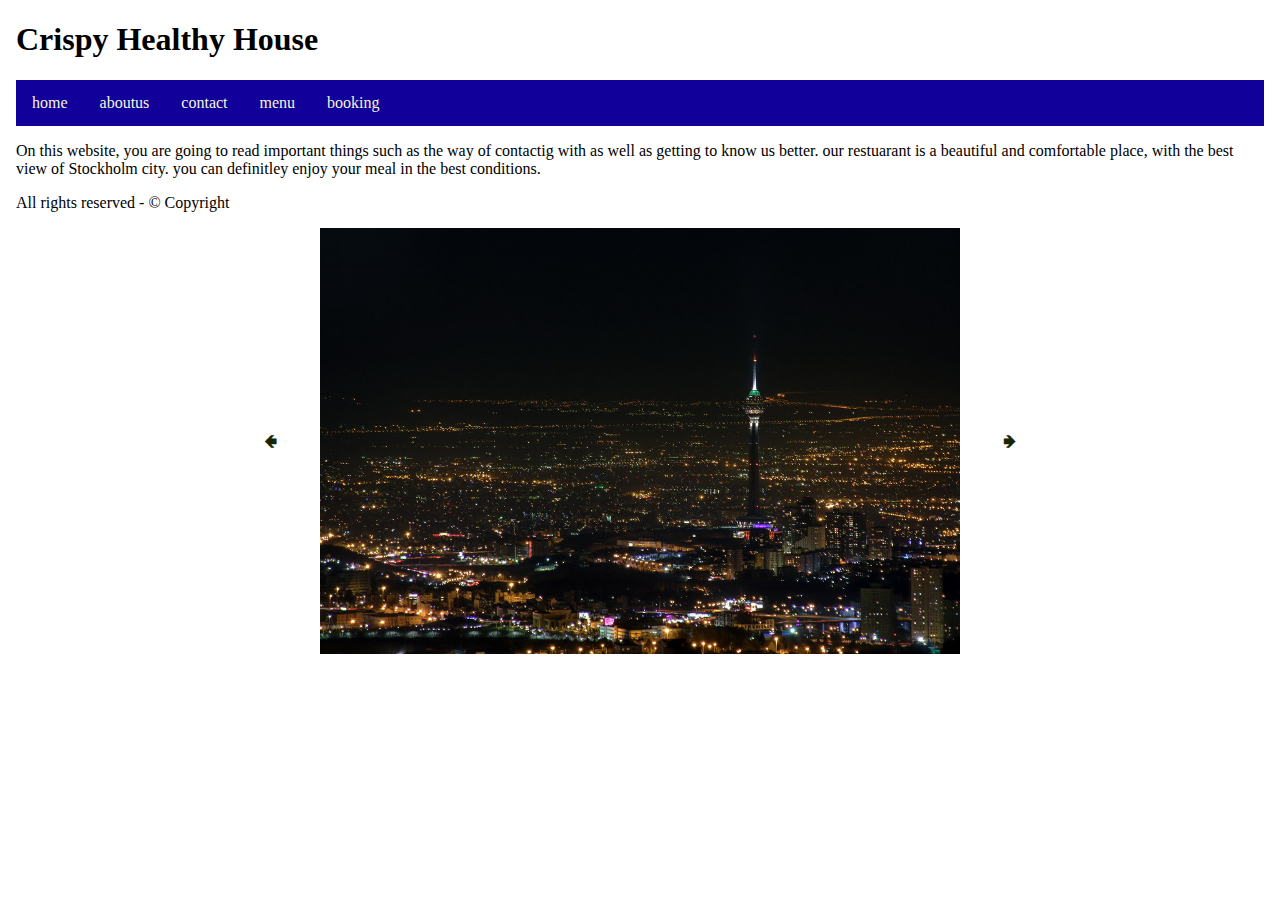
<file: index.html>
<!DOCTYPE html>
<html>
<head>
    <title>Exempel 1 navigation bar</title>
    <meta charset = "utf-8" />
    <link href = "navigation.css" rel="stylesheet" type="text/css" />

<meta name="viewport" content="width=device-width, initial-scale=1.0">

    </head>
<body>
<div style="padding:0 16px;">
<!--wrapper börjar-->
    <div role="contentinfo">
    <header class="header">
        <h1>Crispy Healthy House</h1>
    </header>
</div>
    <header class="mainmenu">

    
        <ul class="topnav">
            <li><a href="index.html">home</a></li>
            <li><a href="aboutus.html">aboutus</a></li>
            <li><a href="contact.html">contact</a></li>
            <li><a href="menu.html">menu</a></li>
            <li><a href="booking.html">booking</a></li>
        </ul>
    </header>
    <div class="wrapper_2col">
    <div class="leftcol">
      <p>
     On this website, you are going to read important things such as the way of contactig with as well as getting to know us better. 
        our restuarant is a beautiful and comfortable place, with the best view of Stockholm city. you can definitley enjoy your meal in the best conditions. 
      </p>
      <div class="push"></div>
    </div><!--rightcol slutar-->
    </div><!--wrapper2col slutar-->
    <footer>
      <p>All rights reserved - &#169; Copyright</p>
    </footer>
    </div><!--wrapper slutar-->

    <div class="div-content">
        <link href="slider.css" rel="stylesheet" type="text/css" />

        <img class="mySlides" src="tehran-nights-1.jpg" style="width:100%">
        
        <img class="mySlides" src="tehran-nights-2.jpg" style="width:100%">
        
        <img class="mySlides" src="tehran-nights-3.jpg" style="width:100%">
        
        <img class="mySlides" src="Tehran-Night-Walk-header-2.jpg" style="width:100%">

        <img class="mySlides" src="tehran-nights-4.jpg" style="width:100%">
        
        <button class="slider-button display-left" onclick="changeImage(-1)">&#129152;</button>
        
        <button class="slider-button display-right" onclick="changeImage(1)">&#129154;</button>
    
  </div>
  <script src="image-slider.js"></script>
</body>
</html>
</file>
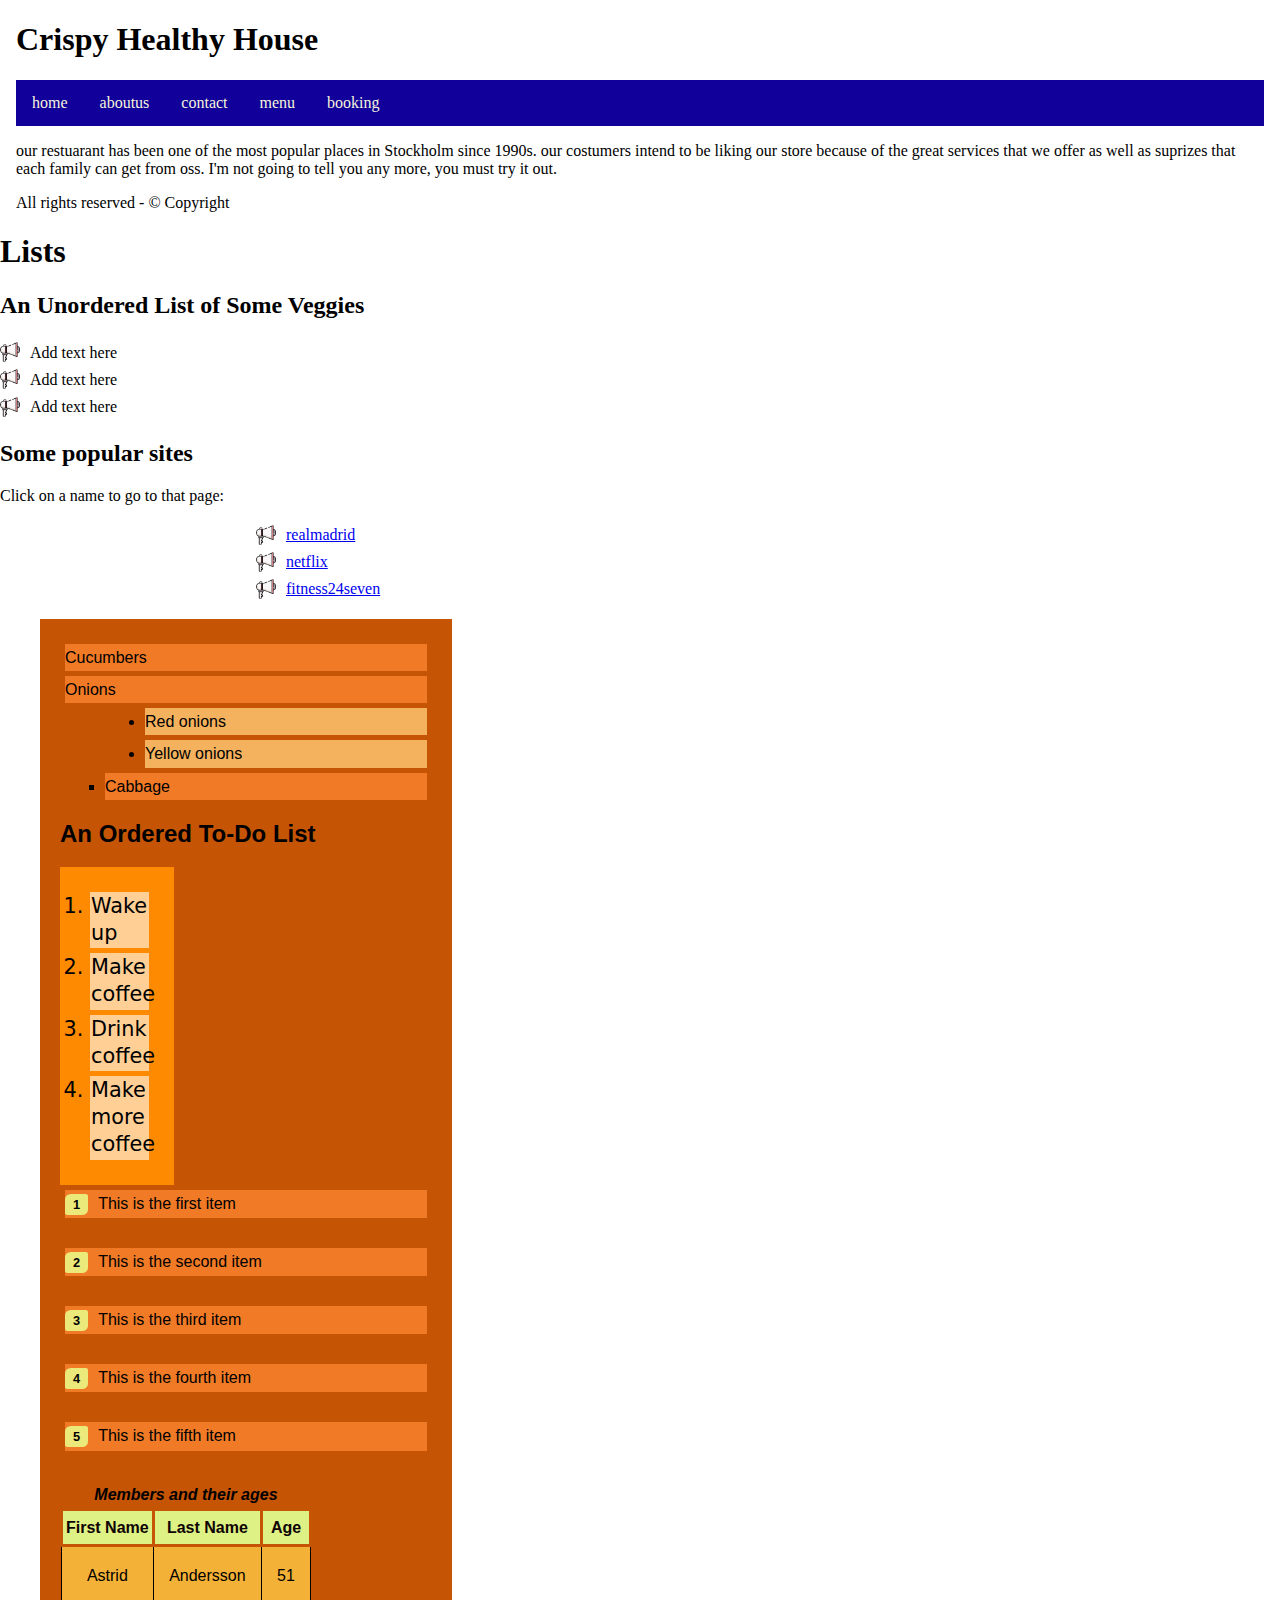
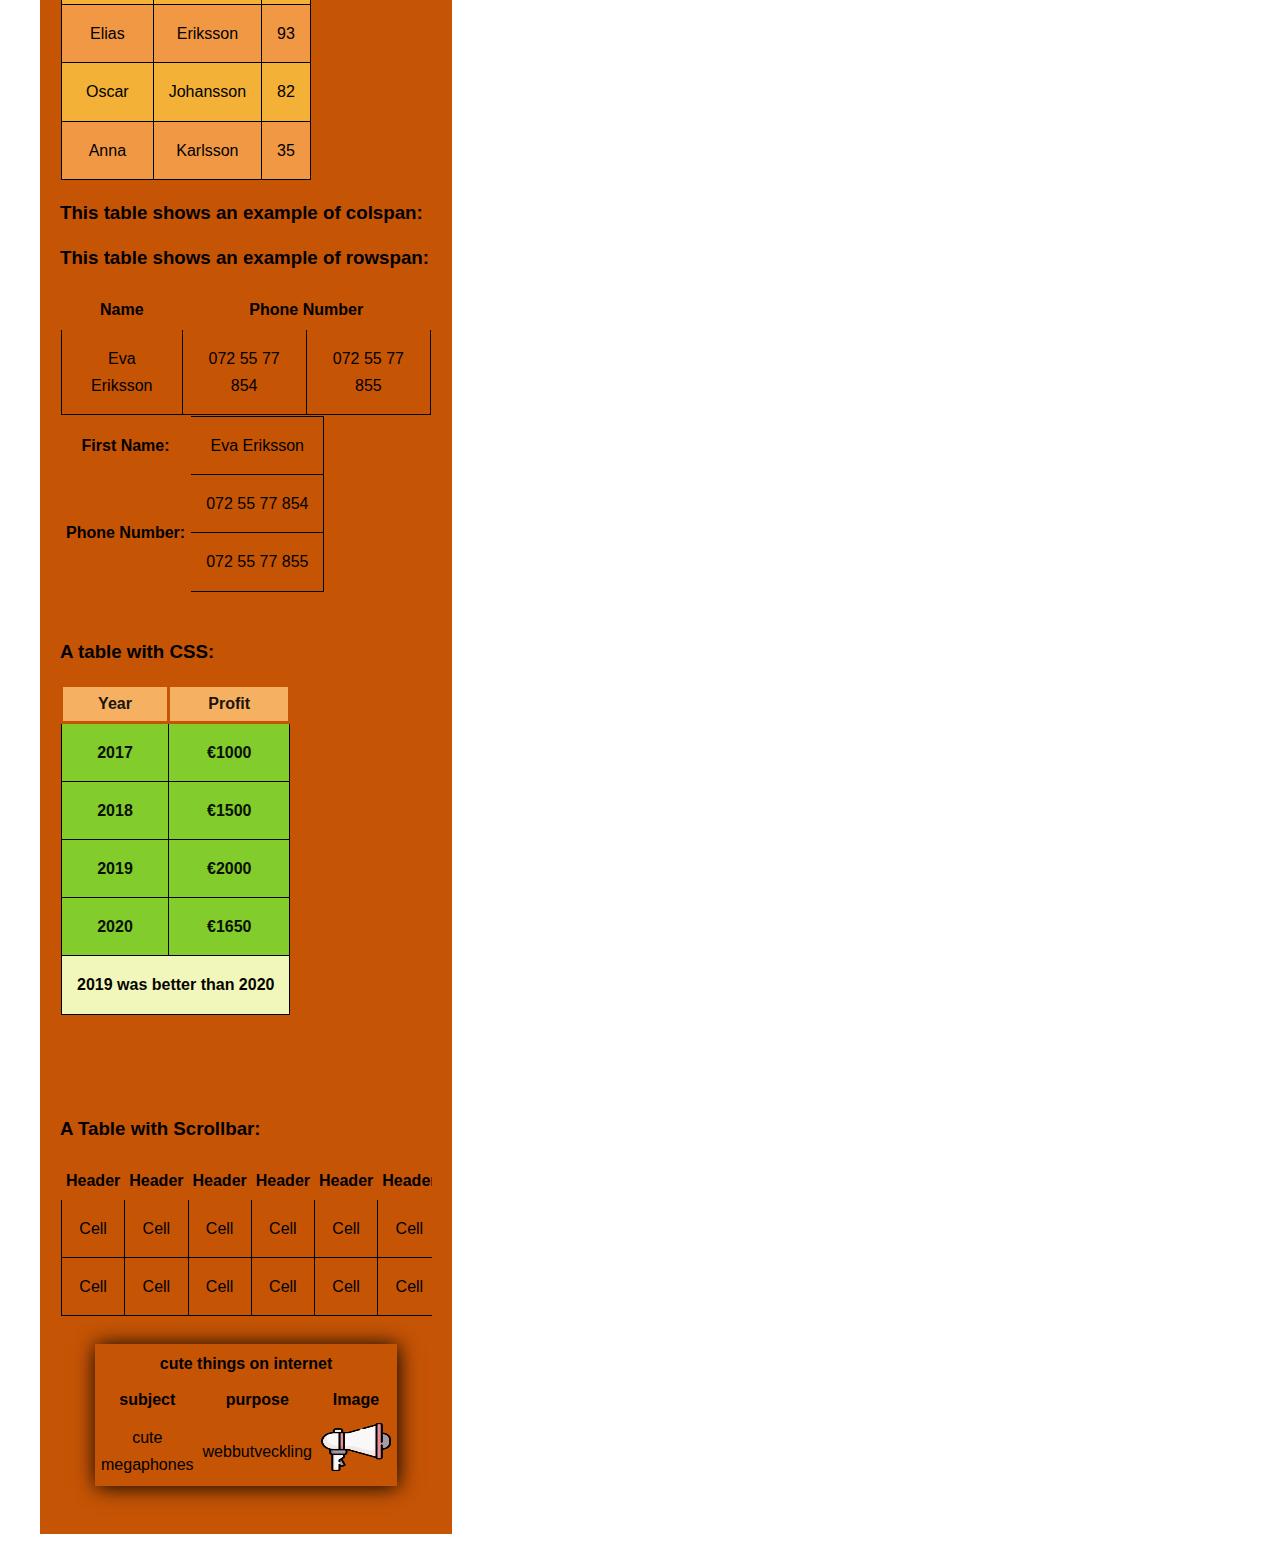
<file: aboutus.html>
<!DOCTYPE html>
<html lang="en">
<head>
    <link href="lists-tables.css" rel="stylesheet" type="text/css" />
    <title>Exempel 1 navigation bar</title>
    <meta charset = "utf-8" />
    <link href = "navigation.css" rel="stylesheet" type="text/css" />

<meta name="viewport" content="width=device-width, initial-scale=1.0">

    </head>
<body>
<div style="padding:0 16px;">
<!--wrapper börjar-->
    <div role="contentinfo">
    <header class="header">
        <h1>Crispy Healthy House</h1>
    </header>
</div>
    <header class="mainmenu">

    
        <ul class="topnav">
            <li><a href="index.html">home</a></li>
            <li><a href="aboutus.html">aboutus</a></li>
            <li><a href="contact.html">contact</a></li>
            <li><a href="menu.html">menu</a></li>
            <li><a href="booking.html">booking</a></li>
        </ul>
    </header>
    <div class="wrapper_2col">
    <div class="leftcol">
      <p>
     our restuarant has been one of the most popular places in Stockholm since 1990s. our costumers intend to be liking our store because of the great services that we offer as
          well as suprizes that each family can get from oss. I'm not going to tell you any more, you must try it out.
      </p>
      <div class="push"></div>
    </div><!--rightcol slutar-->
    </div><!--wrapper2col slutar-->
    <footer>
      <p>All rights reserved - &#169; Copyright</p>
    </footer>
    </div><!--wrapper slutar-->
 



    <h1>Lists</h1>

<!--Unordered list start-->
<h2> An Unordered List of Some Veggies </h2>

<ul class="list-image">
    <li> Add text here </li>
    <li> Add text here </li>
    <li> Add text here </li>
</ul>

<h2>Some popular sites</h2>
    <p>Click on a name to go to that page:</p>
    <ul class="popular-sites">
        <li><a href="https://www.realmadrid.com/en">realmadrid</a></li>
        <li><a href="https://www.netflix.com/se-en/">netflix</a></li>
        <li><a href="https://se.fitness24seven.com/">fitness24seven</a></li>
    </ul>


<ul>
    <ul class="unordered">

    <li>Cucumbers</li>
    
    <li>Onions</li>
    
    <ul>
        <ul class="nested-ul">
    
    <li>Red onions</li>
    
    <li>Yellow onions</li>
    
    </ul>
    
    <li>Cabbage</li>
    
    </ul>

<!--Unordered list end-->

<!--Ordered list start-->
<h2> An Ordered To-Do List </h2>

<ol class="ordered">

<li>Wake up</li>

<li>Make coffee</li>

<li>Drink coffee</li>

<li>Make more coffee</li>

</ol>

<!--Ordered list end-->
<ol class="custom-box-list">

<li>This is the first item</li>

<li>This is the second item</li>

<li>This is the third item</li>

<li>This is the fourth item</li>

<li>This is the fifth item</li>

</ol>
<!--Table start-->

<table class="table-simple">
    <caption>Members and their ages</caption>

    <tr>
    
    <th>First Name</th>
    
    <th>Last Name</th>
    
    <th>Age</th>
    
    </tr>
    
    <tr>
    
    <td>Astrid</td>
    
    <td>Andersson</td>
    
    <td>51</td>
    
    </tr>
    
    <tr>
    
    <td>Elias</td>
    
    <td>Eriksson</td>
    
    <td>93</td>
    
    </tr>
    
    <tr>
    
    <td>Oscar</td>
    
    <td>Johansson</td>
    
    <td>82</td>
    
    </tr>
    <tr>
        <td>Anna</td>
        <td>Karlsson</td>
        <td>35</td>
        </tr>
    
    </table>
    <h3>This table shows an example of colspan:</h3>

<table>

<tr>

<th>Name</th>

<th colspan="2">Phone Number</th>

</tr>

<tr>

<td>Eva Eriksson</td>

<td>072 55 77 854</td>

<td>072 55 77 855</td>

</tr>

<h3>This table shows an example of rowspan:</h3>

<table>

<tr>

<th>First Name:</th>

<td>Eva Eriksson </td>

</tr>

<tr>

<th rowspan="2">Phone Number:</th>

<td>072 55 77 854</td>

</tr>

<tr>

<td>072 55 77 855</td>

</tr>

</table>

<br>
<h3>A table with CSS:</h3>

<table class="head-body-foot">

<thead>

<tr>

<th>Year</th>

<th>Profit</th>

</tr>

</thead>

<tbody>

<tr>

<td>2017</td>

<td>€1000</td>

</tr>

<tr>

<td>2018</td>

<td>€1500</td>

</tr>

<tr>

<td>2019</td>

<td>€2000</td>

</tr>

<tr>

<td>2020</td>

<td>€1650</td>

</tr>

</tbody>

<tfoot>

<tr>

<td colspan="2">2019 was better than 2020</td>

</tr>

</tfoot>

</table>

<br>
</table>

<br>
    <br>

<!--Table end-->

<!-- Table with scrollbar -->
<div class="scroll-bar">

<h3>A Table with Scrollbar:</h3>

<table class="many-columns">

<thead>

<tr>

<th>Header</th>

<th>Header</th>

<th>Header</th>

<th>Header</th>

<th>Header</th>

<th>Header</th>

<th>Header</th>

<th>Header</th>

</tr>

</thead>

<tbody>

<tr>

<td>Cell</td>

<td>Cell</td>

<td>Cell</td>

<td>Cell</td>

<td>Cell</td>

<td>Cell</td>

<td>Cell</td>

<td>Cell</td>


</tr>

<tr>



<td>Cell</td>

<td>Cell</td>

<td>Cell</td>

<td>Cell</td>

<td>Cell</td>

<td>Cell</td>

<td>Cell</td>

<td>Cell</td>


</tr>

</tbody>

</table>
</div>

<br>
<table class="table-image">

    <tr>
    
    <th colspan="3">cute things on internet</th>
    
    </tr>
    
    <tr>
    
    <th>subject</th>
    
    <th>purpose</th>
    
    <th>Image</th>
    
    </tr>
    
    <tr>
    
    <td>cute megaphones</td>
    
    <td>webbutveckling</td>
    
    <td><img src="megaphone.png" alt="megaphone" height=50 width=70></td>
    
    </tr>
    
    </table>
   
    <br>

   
        </table>

</body>
</html>
</file>
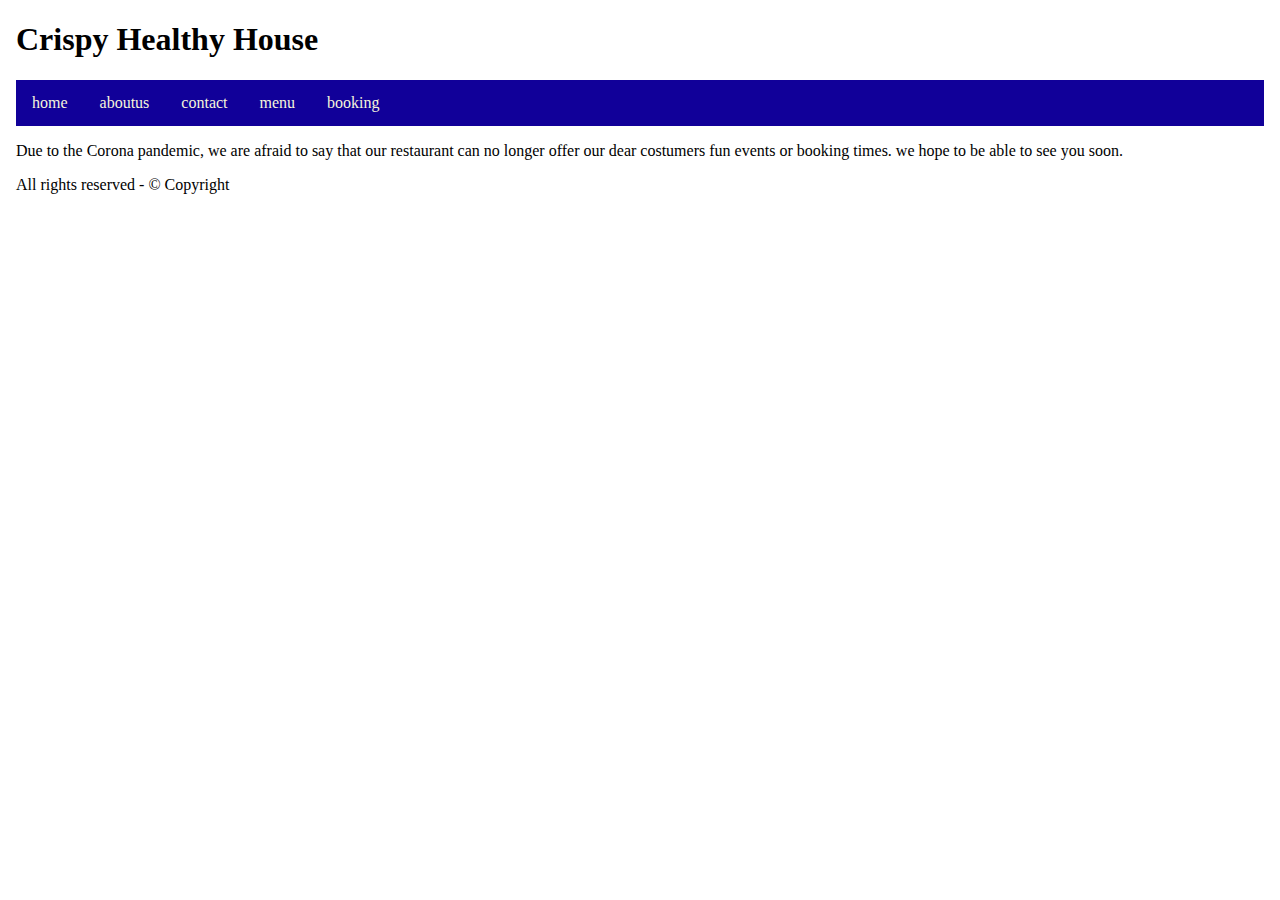
<file: booking.html>
<!DOCTYPE html>
<html lang="en">
<head>
    <title>Exempel 1 navigation bar</title>
    <meta charset = "utf-8" />
    <link href = "navigation.css" rel="stylesheet" type="text/css" />

<meta name="viewport" content="width=device-width, initial-scale=1.0">
    </head>
<body>
<div style="padding:0 16px;">
<!--wrapper börjar-->
    <div role="contentinfo">
    <header class="header">
        <h1>Crispy Healthy House</h1>
    </header>
</div>
    <header class="mainmenu">

    
        <ul class="topnav">
            <li><a href="index.html">home</a></li>
            <li><a href="aboutus.html">aboutus</a></li>
            <li><a href="contact.html">contact</a></li>
            <li><a href="menu.html">menu</a></li>
            <li><a href="booking.html">booking</a></li>
        </ul>
    </header>
    <div class="wrapper_2col">
    <div class="leftcol">
      <p>
     Due to the Corona pandemic, we are afraid to say that our restaurant can no longer 
     offer our dear costumers fun events or booking times. we hope to be able to see you soon.
      </p>
      <div class="push"></div>
    </div><!--rightcol slutar-->
    </div><!--wrapper2col slutar-->
    <footer>
      <p>All rights reserved - &#169; Copyright</p>
    </footer>
    </div><!--wrapper slutar-->
 
</body>
</html>
</file>
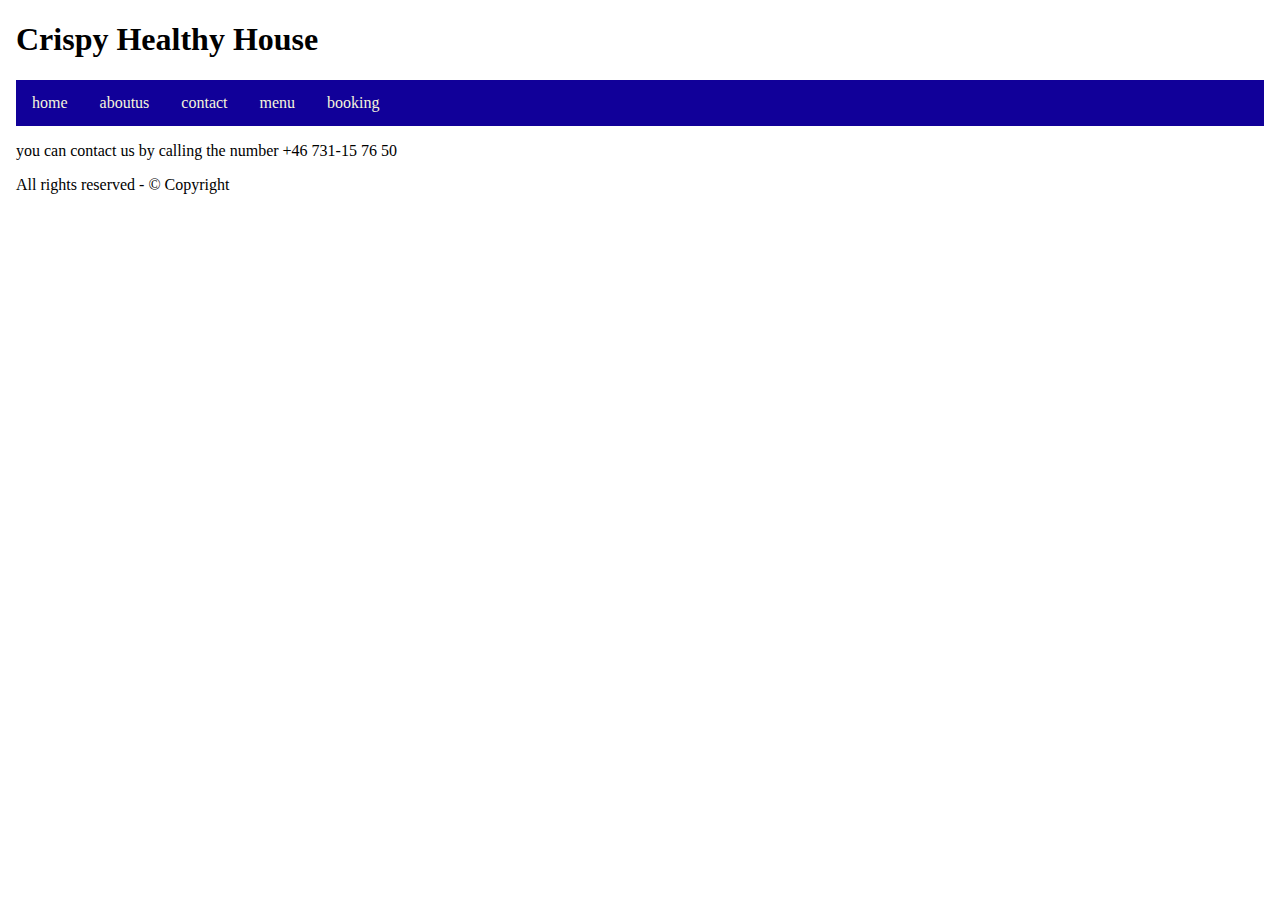
<file: contact.html>
<!DOCTYPE html>
<html lang="en">
<head>
    <title>Exempel 1 navigation bar</title>
    <meta charset = "utf-8" />
    <link href = "navigation.css" rel="stylesheet" type="text/css" />

<meta name="viewport" content="width=device-width, initial-scale=1.0">

    </head>
<body>
<div style="padding:0 16px;">
<!--wrapper börjar-->
    <div role="contentinfo">
    <header class="header">
        <h1>Crispy Healthy House</h1>
    </header>
</div>
    <header class="mainmenu">

    
        <ul class="topnav">
            <li><a href="index.html">home</a></li>
            <li><a href="aboutus.html">aboutus</a></li>
            <li><a href="contact.html">contact</a></li>
            <li><a href="menu.html">menu</a></li>
            <li><a href="booking.html">booking</a></li>
        </ul>
    </header>
    <div class="wrapper_2col">
    <div class="leftcol">
      <p>
     you can contact us by calling the number +46 731-15 76 50
      </p>
      <div class="push"></div>
    </div><!--rightcol slutar-->
    </div><!--wrapper2col slutar-->
    <footer>
      <p>All rights reserved - &#169; Copyright</p>
    </footer>
    </div><!--wrapper slutar-->
 
</body>
</html>
</file>
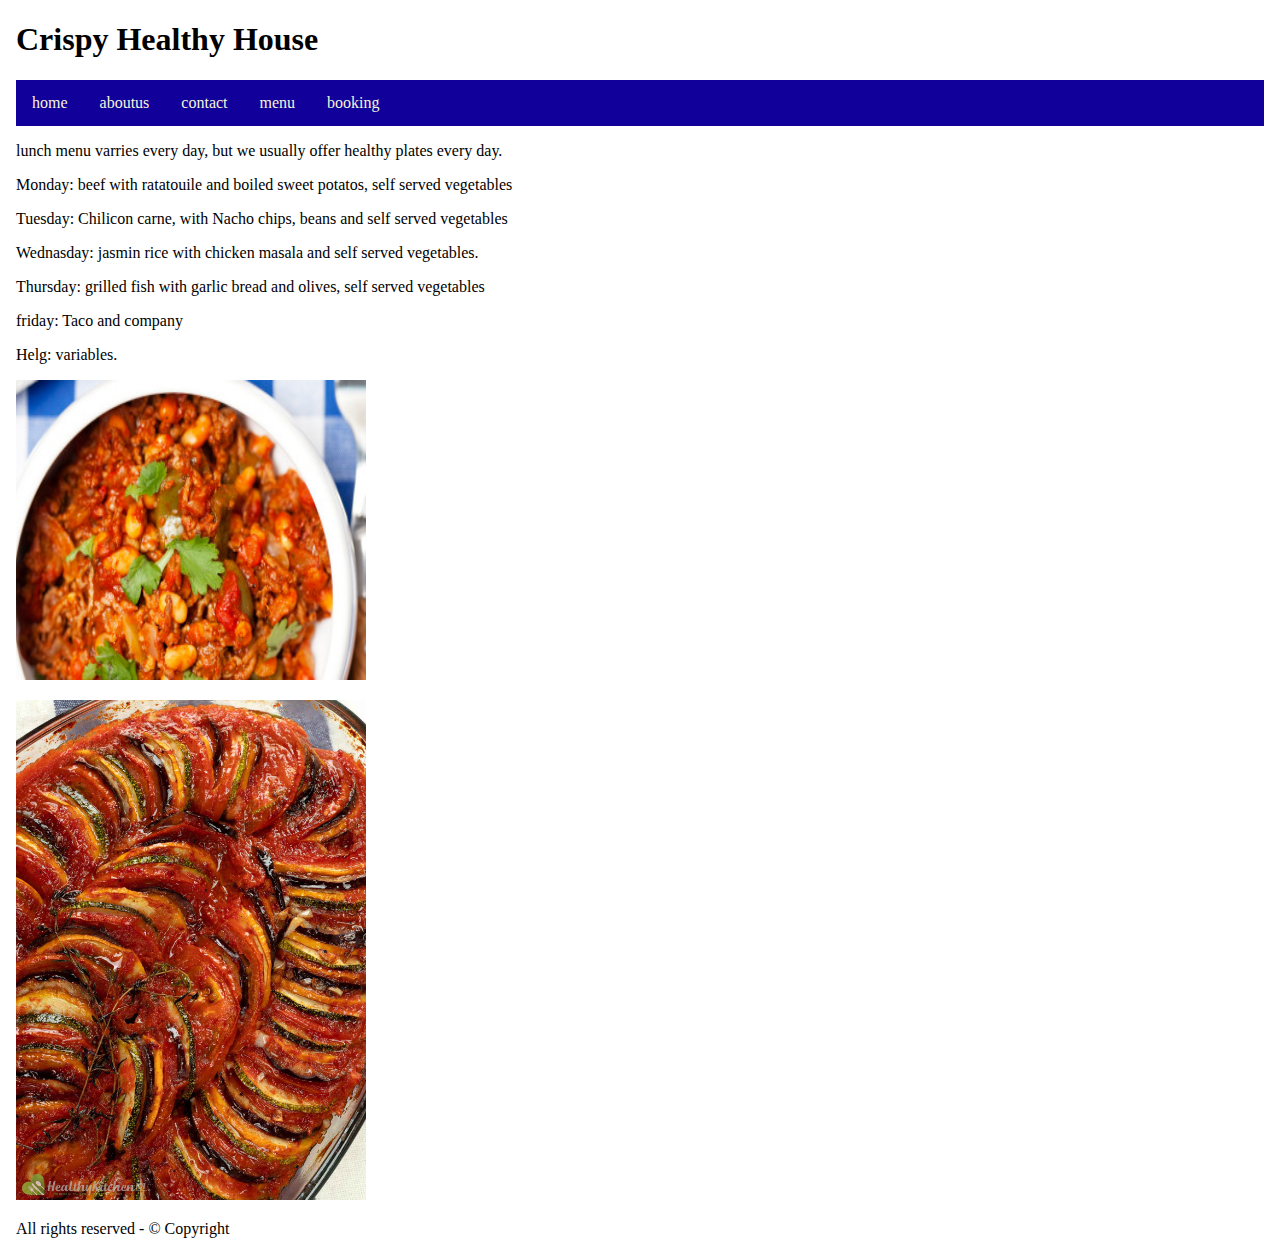
<file: menu.html>
<!DOCTYPE html>
<html lang="en">
<head>
    <title>Exempel 1 navigation bar</title>
    <meta charset = "utf-8" />
    <link href = "navigation.css" rel="stylesheet" type="text/css" />

<meta name="viewport" content="width=device-width, initial-scale=1.0">

    </head>
<body>
<div style="padding:0 16px;">
<!--wrapper börjar-->
    <div role="contentinfo">
    <header class="header">
        <h1>Crispy Healthy House</h1>
    </header>
</div>
    <header class="mainmenu">

    
        <ul class="topnav">
            <li><a href="index.html">home</a></li>
            <li><a href="aboutus.html">aboutus</a></li>
            <li><a href="contact.html">contact</a></li>
            <li><a href="menu.html">menu</a></li>
            <li><a href="booking.html">booking</a></li>
        </ul>
    </header>
    <div class="wrapper_2col">
    <div class="leftcol">
      <p>
     lunch menu varries every day, but we usually offer healthy plates every day.
      </p>
      <p>
        Monday: beef with ratatouile and boiled sweet potatos, self served vegetables
    </p>
    <p>
        Tuesday: Chilicon carne, with Nacho chips, beans and self served vegetables
    </p>
    <p>
        Wednasday: jasmin rice with chicken masala and self served vegetables.
    </p>
    <p>
        Thursday: grilled fish with garlic bread and olives, self served vegetables
    </p>
    <p>
        friday: Taco and company
    </p>
        Helg: variables.
      </p>
      
        <p>
    <img src="chiliconcarne.jpg" alt="image" width="350" height="300">
</p>

    <img src="tacos.jpg" alt="image" width="350" height="500">

      <div class="push"></div>
    </div><!--rightcol slutar-->
    </div><!--wrapper2col slutar-->
    <footer>
      <p>All rights reserved - &#169; Copyright</p>
    </footer>
    </div><!--wrapper slutar-->
 
</body>
</html>
</file>
<file: navigation.css>
.topnav {
    list-style-type: none;
    margin: 0px;
    padding: 0px;
    overflow: hidden;
    background-color: #109;
}

.topnav li {
    float: left;
}

.topnav li a {
display: block; 
color: beige;
text-align: center;
padding: 14px 16px;
text-decoration: none;
}

.topnav li a:hover {
    background-color: #099;
}
body {margin: 0;}

ul.topnav {
  list-style-type: none;
  margin: 0;
  padding: 0;
  overflow: hidden;
  background-color: #109;
}

ul.topnav li {float: left;}

ul.topnav li a {
  display: block;
  color: beige;
  text-align: center;
  padding: 14px 16px;
  text-decoration: none;
}

ul.topnav li a:hover:not(.active) {background-color: #099;}
    
ul.topnav li a.active {background-color: #4CAF50;}
    ul.topnav li.right {
        float: right;
      }
      
      @media screen and (max-width: 600px)
      {
        ul.topnav li.right, 
        ul.topnav li {
          float: none;
        }
      }
</file>
<file: slider.css>
.div-content {

    margin-left: auto;
    
    margin-right: auto;
    
    max-width: 50%;
    
    position: relative;
    
    }
    
    .slider-button {
    
    border: none;
    
    display: inline-block;
    
    padding: 8px 8px;
    
    vertical-align: middle;
    
    overflow: hidden;
    
    text-decoration: none;
    
    color: rgb(23, 37, 6);
    
    background-color: transparent;
    
    text-align: center;
    
    cursor: pointer;
    
    white-space: nowrap;
    
    position: absolute;
    
    top: 50%;
    
    transform: translate(0%, -50%);
    
    -ms-transform: translate(0%, -50%)
    
    
    }
    
    .slider-button:hover {
    
    color: rgb(57, 172, 34);
    
    background-color:rgb(43, 27, 27);
    
    }
    
    .display-left {
    
    left: -10%;
    
    }
    .display-right {

        right: -10%;
    }
</file>
<file: lists-tables.css>
.unordered {
     list-style-type: none;
     line-height: 170%;
     }
.nested-ul {
     list-style-type: disc;
     }

     .unordered {

        background: #C65405;
        
        padding: 20px;
        
        width: 30%;
        
        font-family: Arial, Helvetica, sans-serif;
        
        }
        
        .unordered li {
        
        background: #F17A27;
        
        margin: 5px;
        
        }
        
        .nested-ul li {
        
        background: #F4B25E;
        
        margin: 5px;

        }
        .ordered {

            background: #FD8A00;
            
            padding: 20px;
            
            width: 20%;
            
            font-family: system-ui;
            
            font-size: 1.3em;
            
            }
            
            .ordered li {
            
            background: #FFCF95;
            
            padding: 1px;
            
            margin-left: 10px;
            
            }
            .custom-box-list {

                margin: 0px;
                
                padding: 0px;
                
                list-style-type: none;
                
                }
                
                .custom-box-list li {
                
                counter-increment: step-counter;
                
                margin-bottom: 30px;
                
                }
                
                .custom-box-list li::before {
                
                content: counter(step-counter);
                
                margin-right: 10px;
                
                font-size: 80%;
                
                background-color: rgb(235, 233, 122);
                
                color: black;
                
                font-weight: bold;
                
                padding: 3px 8px;
                
                border-radius: 25% 10%;
                }
                .list-image {
                    list-style: none;
                    padding-left: 0;
                }
                .list-image li {
                    position: relative;
                    padding-left: 30px;
                    line-height: 170%;
                }
                .list-image li:before {content: '';
                    width: 20px;
                    height: 20px;
                    position: absolute;
                    background-image: url('megaphone.png');
                    background-size: cover;
                    background-position: center;
                    left: 0;
                    top: 50%;
                    transform: translateY(-50%);
                }
                .popular-sites {

                    list-style: none;
                    padding-left: 20%;
                }

                .popular-sites li{
                     position: relative;
                     padding-left: 30px;
                     line-height: 170%;
                }
                .popular-sites li::before {
                    content: '';
                    width: 20px;
                    height: 20px;
                    position: absolute;
                    background-image: url('megaphone.png');
                    background-size: cover;
                    background-position: center;
                    left: 0;
                    top: 50%;
                    transform: translateY(-50%);

                }

                table, td, th {

                    border: 1px solid black;
                    
                    }
                    
                    table {
                    
                    border-collapse: collapse;
                    
                    }
                   th, td {
                       padding: 15px;
                   }
                   td{
                       text-align: center;
                   }

                   caption {

                    caption-side: top;
                    
                    text-align: center;
                    
                    font-style: italic;
                    
                    font-weight: bold;
                    
                    color: rgb(223, 238, 142);
                    
                    }

                    table, th,td {

                        border: 1px solid black;
                        
                        border-collapse: collapse;
                        
                        }
                        
                        th,td {
                        
                        padding: 15px;
                        
                        text-align: center;
                        
                        }
                        
                        caption {
                        
                        caption-side: top;
                        
                        text-align: center;
                        
                        font-style: italic;
                        
                        font-weight: bold;
                        
                        color: black;
                        
                        }
                        
                        .table-simple th {
                        
                        background-color: rgb(221, 241, 132);
                        
                        color: rgb(15, 3, 3);
                        
                        }
                        .table-simple tr:nth-child(even) {

                            background-color: #f3b137;
                            
                            }
                            
                            .table-simple tr:nth-child(odd) {
                            
                            background-color: #f19844;
                            
                            }
                            
                            .table-simple tr:hover {
                            
                            background-color: #e4ae4a;
                            
                            }
                            .head-body-foot thead {

                                color: rgb(27, 20, 10);
                                
                                background-color: rgb(245, 176, 98);
                                
                                }
                                
                                .head-body-foot tbody {
                                
                                color: rgb(10, 17, 3);
                                
                                font-weight: bold;
                                
                                background-color: rgb(130, 204, 44);
                                
                                }
                                
                                .head-body-foot tfoot {
                                
                                color: rgb(5, 4, 0);
                                
                                background-color: rgb(241, 247, 186);
                                
                                font-weight:bold ;
                                
                                }
                              .head-body-foot thead:hover {

                                    background-color: #c6e731;
                                    
                                    }
.scroll-bar {
    overflow-x: auto;

}

.table-image {

    margin: 0 auto;
    background-color: #C65405;
  width: 60%;
  background-color: #C65405;
  border-collapse: collapse;
  border-width: 0mm;
  border-color: #C65405;;
  border-style: solid;
  box-shadow: 1px 1px 20px;
}

.table-image td,th {
  border-width: 1mm;
  border-color: #c65405;
  border-style: solid;
  padding: 3px;
}
</file>
